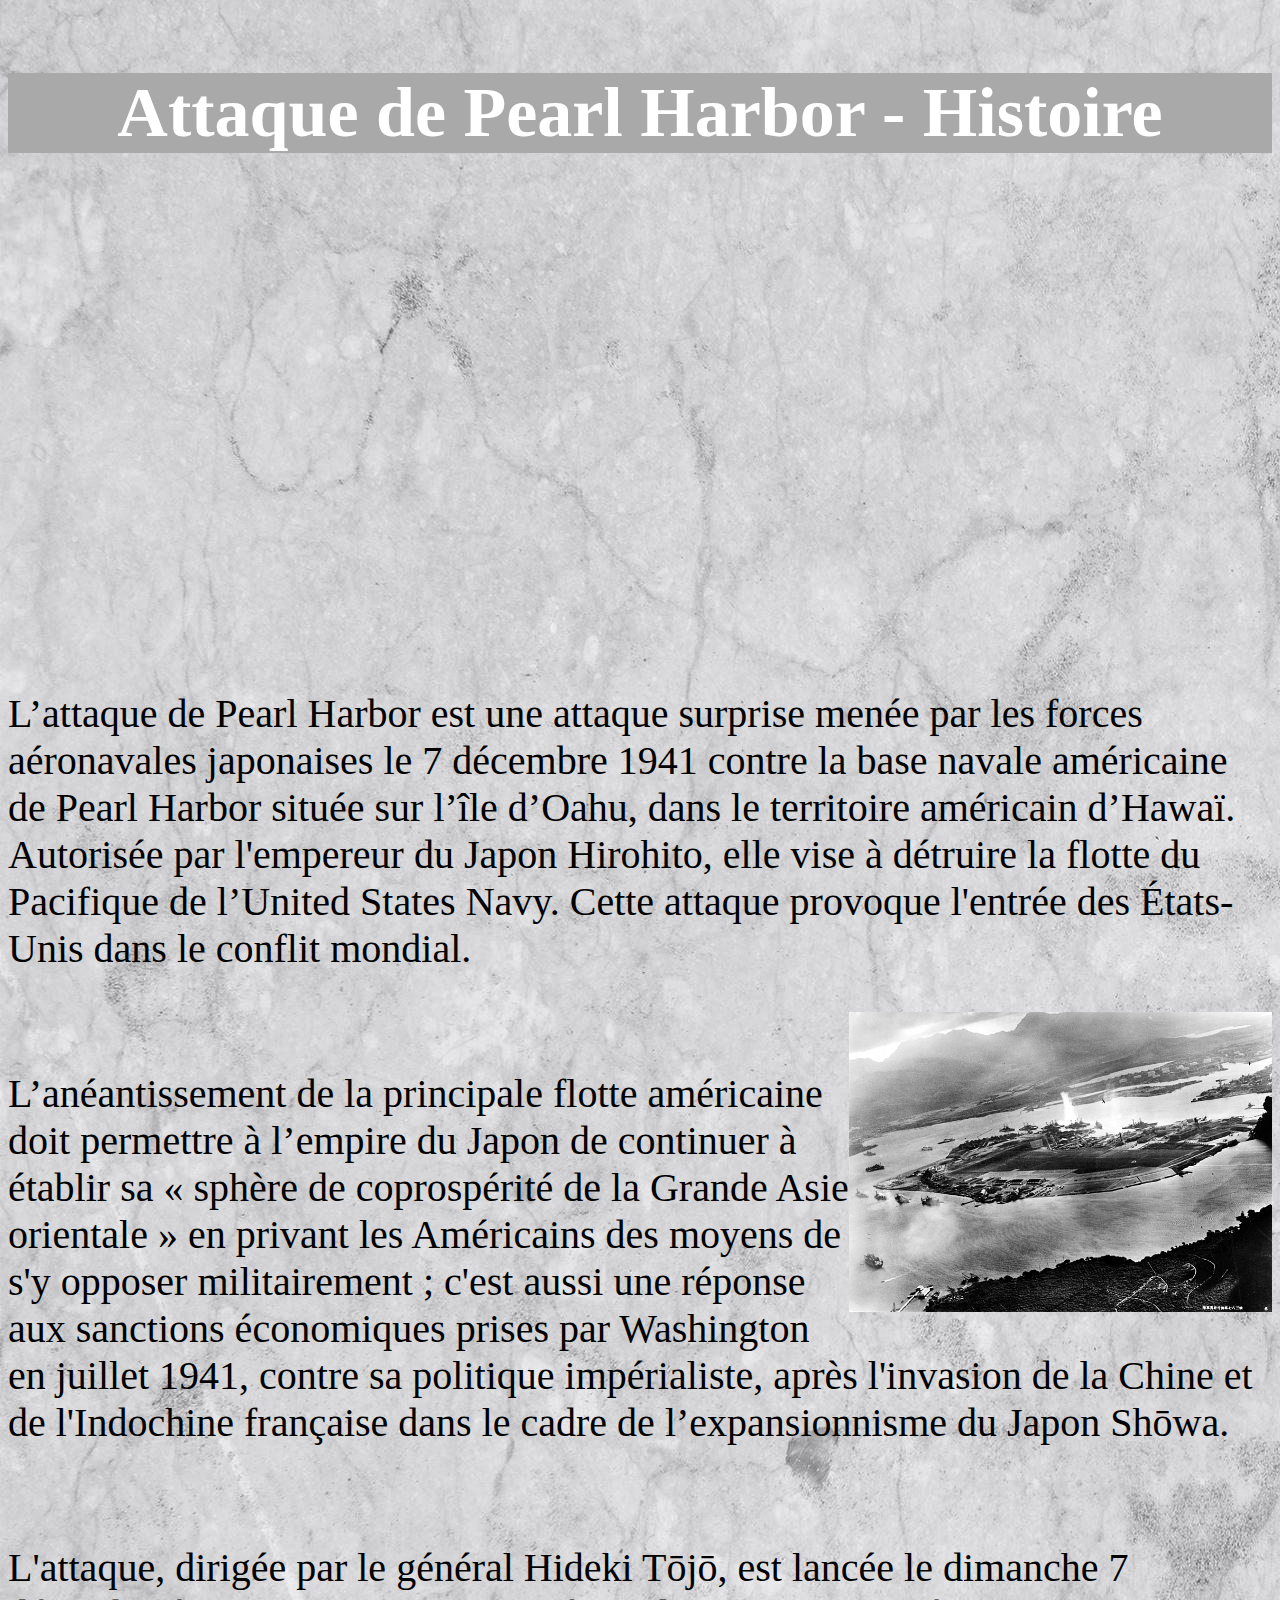
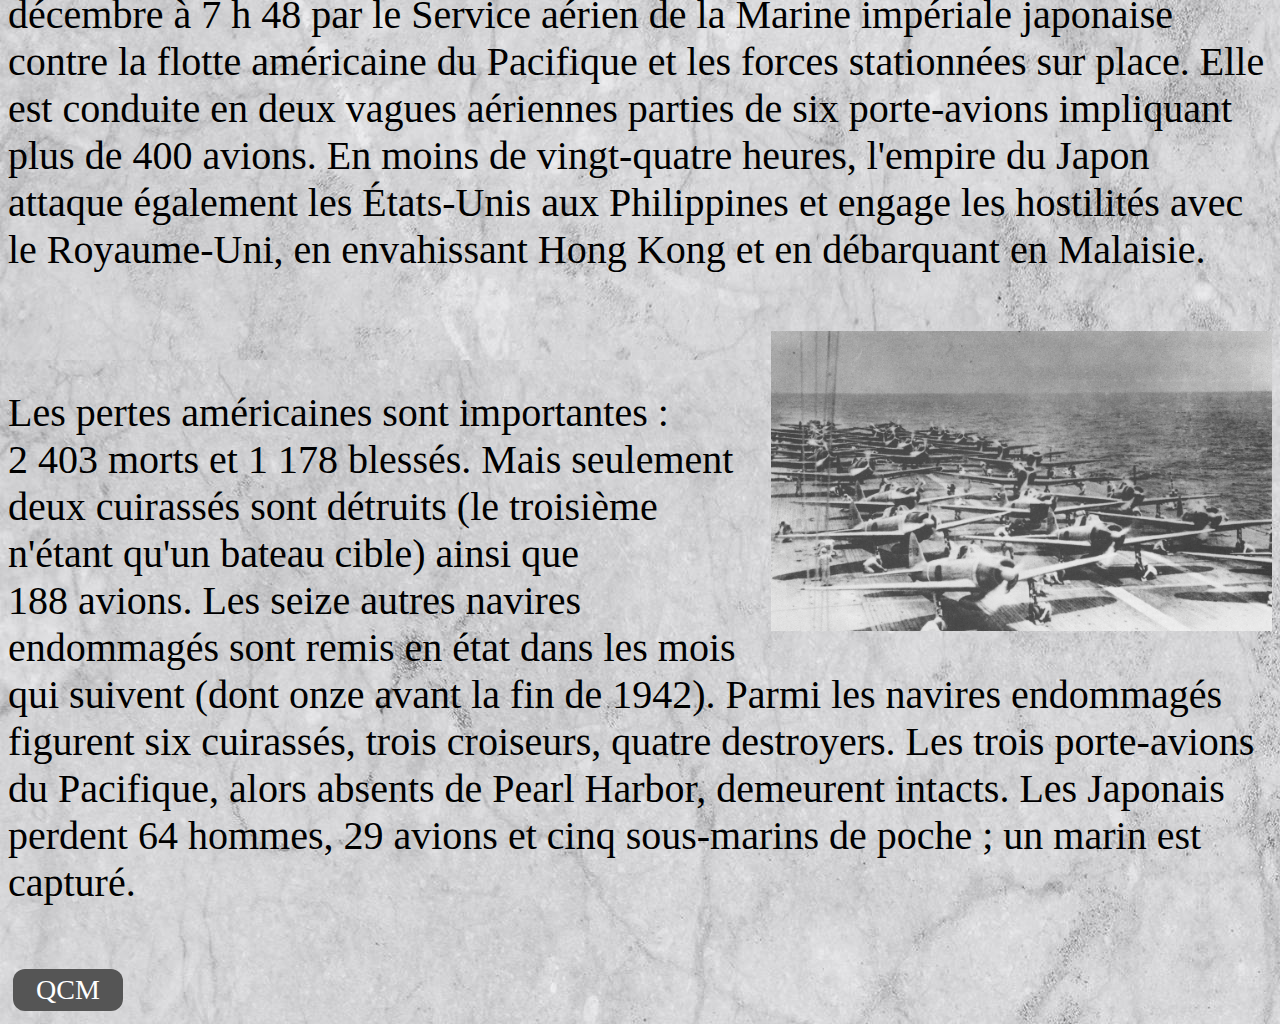
<file: index.html>
<html>
	<head>
	<link href="styles/style.css" rel="stylesheet">
	<title>Menu</title>
	</head>
	<body>
	<br>
	<h1>Attaque de Pearl Harbor - Histoire</h1>
	
	<iframe width="800" height="450" src="https://www.youtube.com/embed/xdXQiAGsgCs" title="YouTube video player" frameborder="0" allow="accelerometer; autoplay; clipboard-write; encrypted-media; gyroscope; picture-in-picture" allowfullscreen></iframe>
	
	<p>L’attaque de Pearl Harbor est une attaque surprise menée par les forces aéronavales japonaises le 7 décembre 1941 contre la base navale américaine de Pearl Harbor située sur l’île d’Oahu, dans le territoire américain d’Hawaï. Autorisée par l'empereur du Japon Hirohito, elle vise à détruire la flotte du Pacifique de l’United States Navy. Cette attaque provoque l'entrée des États-Unis dans le conflit mondial. </p>
	<img src="styles/images/image1.jpg" />
	
	<br>
	<p>L’anéantissement de la principale flotte américaine doit permettre à l’empire du Japon de continuer à établir sa « sphère de coprospérité de la Grande Asie orientale » en privant les Américains des moyens de s'y opposer militairement ; c'est aussi une réponse aux sanctions économiques prises par Washington en juillet 1941, contre sa politique impérialiste, après l'invasion de la Chine et de l'Indochine française dans le cadre de l’expansionnisme du Japon Shōwa.</p>
	
	<br>
	<p>L'attaque, dirigée par le général Hideki Tōjō, est lancée le dimanche 7 décembre à 7 h 48 par le Service aérien de la Marine impériale japonaise contre la flotte américaine du Pacifique et les forces stationnées sur place. Elle est conduite en deux vagues aériennes parties de six porte-avions impliquant plus de 400 avions. En moins de vingt-quatre heures, l'empire du Japon attaque également les États-Unis aux Philippines et engage les hostilités avec le Royaume-Uni, en envahissant Hong Kong et en débarquant en Malaisie.</p>
	
	<br>
	<img src="styles/images/image2.jpg" /> 
	
	<p>Les pertes américaines sont importantes : 2 403 morts et 1 178 blessés. Mais seulement deux cuirassés sont détruits (le troisième n'étant qu'un bateau cible) ainsi que 188 avions. Les seize autres navires endommagés sont remis en état dans les mois qui suivent (dont onze avant la fin de 1942). Parmi les navires endommagés figurent six cuirassés, trois croiseurs, quatre destroyers. Les trois porte-avions du Pacifique, alors absents de Pearl Harbor, demeurent intacts. Les Japonais perdent 64 hommes, 29 avions et cinq sous-marins de poche ; un marin est capturé.</p>
	
	<br>
	<a href="qcm.html" class="button2" style="vertical-align:middle"><span>QCM </span></a>
	</body>
</html>
</file>
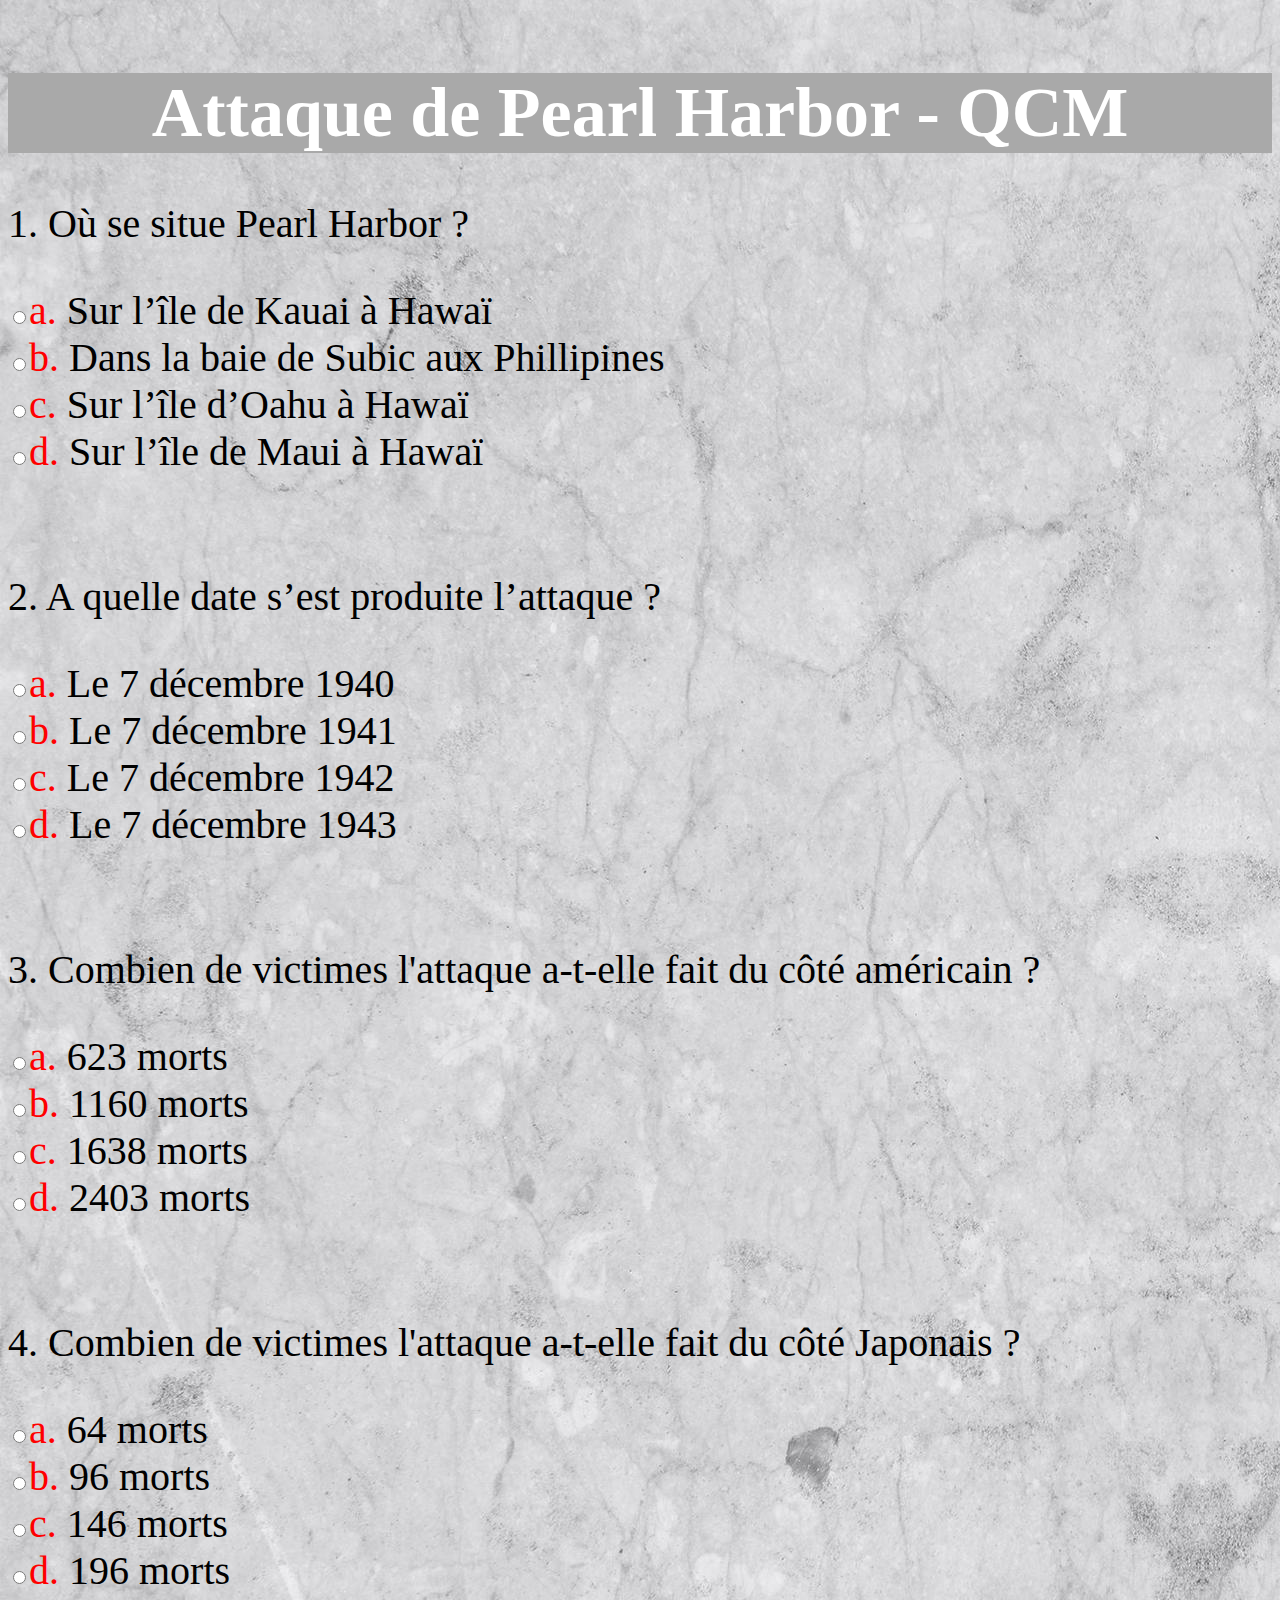
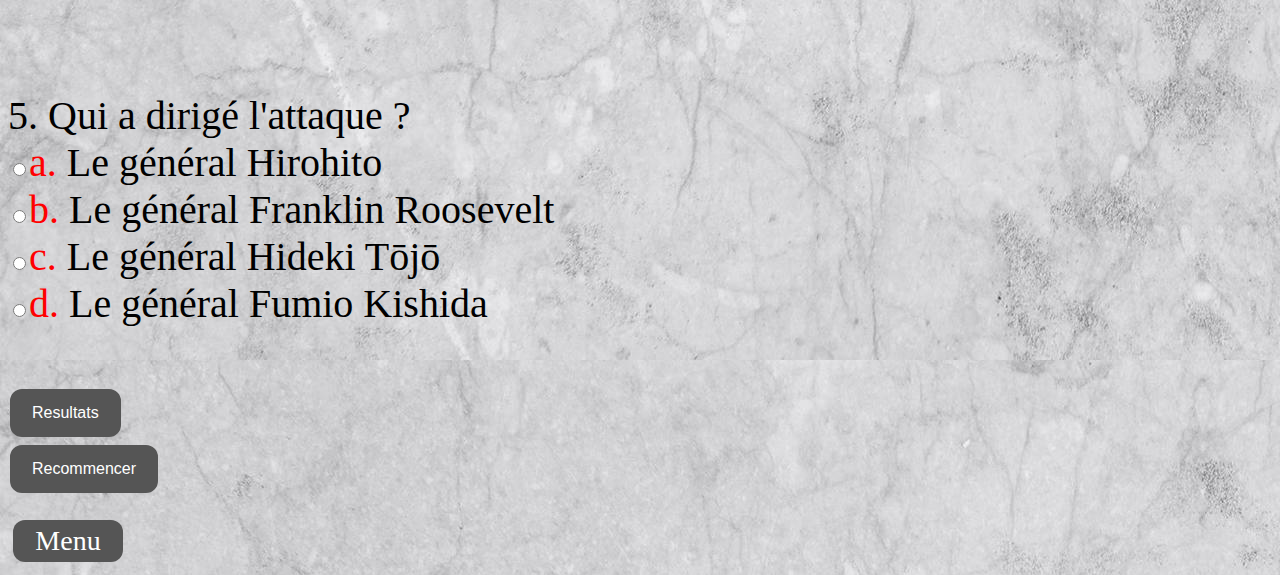
<file: qcm.html>
<!DOCTYPE html>
<html lang="en">
	<head>
	<link href="styles/style.css" rel="stylesheet">
	</head>
	<body>
	<script src="scripts/main.js"></script>
	<br><form name="quest">
	
	<h1>Attaque de Pearl Harbor - QCM</h1>
	
	<p>1. Où se situe Pearl Harbor ?
	<p>
	<input type="radio" name="1" value="a" onclick="QCM(1, this.value)"><font color="#FF0000">a.</font>
	Sur l’île de Kauai à Hawaï
	<br>
	<input type="radio" name="1" value="b" onclick="QCM(1, this.value)"><font color="#FF0000">b.</font>
	Dans la baie de Subic aux Phillipines
	<br>
	<input type="radio" name="1" value="c" onclick="QCM(1, this.value)"><font color="#FF0000">c.</font>
	Sur l’île d’Oahu à Hawaï
	<br>
	<input type="radio" name="1" value="d" onclick="QCM(1, this.value)"><font color="#FF0000">d.</font>
	Sur l’île de Maui à Hawaï
	</p>
	<br>
	
	<p>2. A quelle date s’est produite l’attaque ?
	<p>
	<input type="radio" name="2" value="a" onclick="QCM(2, this.value)"><font color="#FF0000">a.</font>
	Le 7 décembre 1940
	<br>
	<input type="radio" name="2" value="b" onclick="QCM(2, this.value)"><font color="#FF0000">b.</font>
	Le 7 décembre 1941
	<br>
	<input type="radio" name="2" value="c" onclick="QCM(2, this.value)"><font color="#FF0000">c.</font>
	Le 7 décembre 1942
	<br>
	<input type="radio" name="2" value="d" onclick="QCM(2, this.value)"><font color="#FF0000">d.</font>
	Le 7 décembre 1943
	</p>
	<br>
	
	<p>3. Combien de victimes l'attaque a-t-elle fait du côté américain ?
	<p>
	<input type="radio" name="3" value="a" onclick="QCM(3, this.value)"><font color="#FF0000">a.</font>
	623 morts
	<br>
	<input type="radio" name="3" value="b" onclick="QCM(3, this.value)"><font color="#FF0000">b.</font>
	1160 morts
	<br>
	<input type="radio" name="3" value="c" onclick="QCM(3, this.value)"><font color="#FF0000">c.</font>
	1638 morts
	<br>
	<input type="radio" name="3" value="d" onclick="QCM(3, this.value)"><font color="#FF0000">d.</font>
	2403 morts
	</p>
	<br>
	
	<p>4. Combien de victimes l'attaque a-t-elle fait du côté Japonais ?
	<p>
	<input type="radio" name="4" value="a" onclick="QCM(4, this.value)"><font color="#FF0000">a.</font>
	64 morts
	<br>
	<input type="radio" name="4" value="b" onclick="QCM(4, this.value)"><font color="#FF0000">b.</font>
	96 morts
	<br>
	<input type="radio" name="4" value="c" onclick="QCM(4, this.value)"><font color="#FF0000">c.</font>
	146 morts
	<br>
	<input type="radio" name="4" value="d" onclick="QCM(4, this.value)"><font color="#FF0000">d.</font>
	196 morts
	</p>
	<br>
	
	<span>
	<p>5. Qui a dirigé l'attaque ?
	<br>
	<input type="radio" name="5" value="a" onclick="QCM(5, this.value)"><font color="#FF0000">a.</font>
	Le général Hirohito
	<br>
	<input type="radio" name="5" value="b" onclick="QCM(5, this.value)"><font color="#FF0000">b.</font>
	Le général Franklin Roosevelt
	<br>
	<input type="radio" name="5" value="c" onclick="QCM(5, this.value)"><font color="#FF0000">c.</font>
	Le général Hideki Tōjō
	<br>
	<input type="radio" name="5" value="d" onclick="QCM(5, this.value)"><font color="#FF0000">d.</font>
	Le général Fumio Kishida
	</p>
	</span>
	<br>
	
	
	
	
	<input class="button1" type="button" name="Resultats" value="Resultats" onclick="Resultat()">
	<br>
	<input class="button1" type="button" name="Recommencer" value="Recommencer" onclick="ResetPage()">
	</form>
	
	<br>
	<a href="index.html" class="button2" style="vertical-align:middle"><span>Menu </span></a>
	</body>
</html>
</file>
<file: styles/style.css>
body
{
    background-image: url("images/texture.jpg");
	background-image: 100% auto;
}

h1
{
    text-align: center;
    background-color: darkgrey;
	color: white;
	font-size: 70px;
}

p
{
    text-align: left;
	color: dark;
	font-size: 40px;
}

img {
	border-color: black;
	float : right;
	height: 300px;
}

a
{
	font-size: 40px;
}

iframe
{
	
	text-align: center;
	margin: auto;
	display: flex;
}


.button1
{
  background-color: #4CAF50;
  border-radius: 12px;
  border: none;
  color: white;
  padding: 13px 20px;
  text-align: center;
  text-decoration: none;
  display: inline-block;
  font-size: 16px;
  margin: 4px 2px;
  transition-duration: 0.4s;
  cursor: pointer;
}

.button1 {
  background-color: #555555;
  color: white;
  border: 2px solid #555555;
}

.button1:hover {
  background-color: #bababa;
  color: black;
}


.button2 {
  display: inline-block;
  border-radius: 12px;
  background-color: #555555;
  border: none;
  color: #FFFFFF;
  text-align: center;
  font-size: 28px;
  padding: 5px;
  width: 100px;
  transition: all 0.5s;
  cursor: pointer;
  margin: 5px;
}

.button2 span {
  cursor: pointer;
  display: inline-block;
  position: relative;
  transition: 0.5s;
}

.button2 span:after {
  content: '\00bb';
  position: absolute;
  opacity: 0;
  top: 0;
  right: -20px;
  transition: 0.5s;
}

.button2:hover span {
  padding-right: 25px;
}

.button2:hover span:after {
  opacity: 1;
  right: 0;
}
</file>
